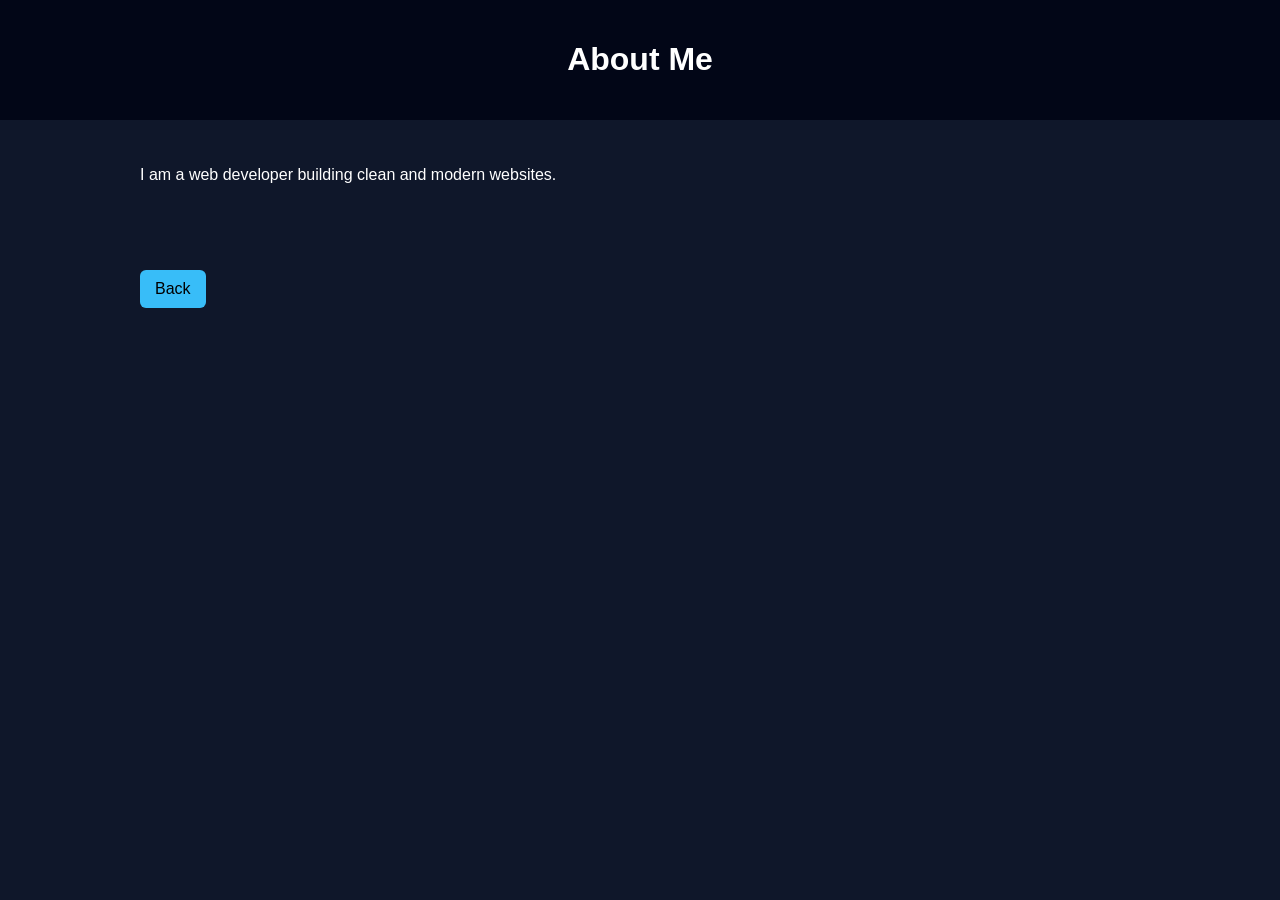
<file: about.html>
<!DOCTYPE html>
<html>
<head>
  <title>About</title>
  <link rel="stylesheet" href="style.css">
</head>
<body>

<header>
  <h1>About Me</h1>
</header>

<div class="container">
  <p>I am a web developer building clean and modern websites.</p>
</div>

<div class="container">
  <a class="btn" href="index.html">Back</a>
</div>

</body>
</html>
</file>
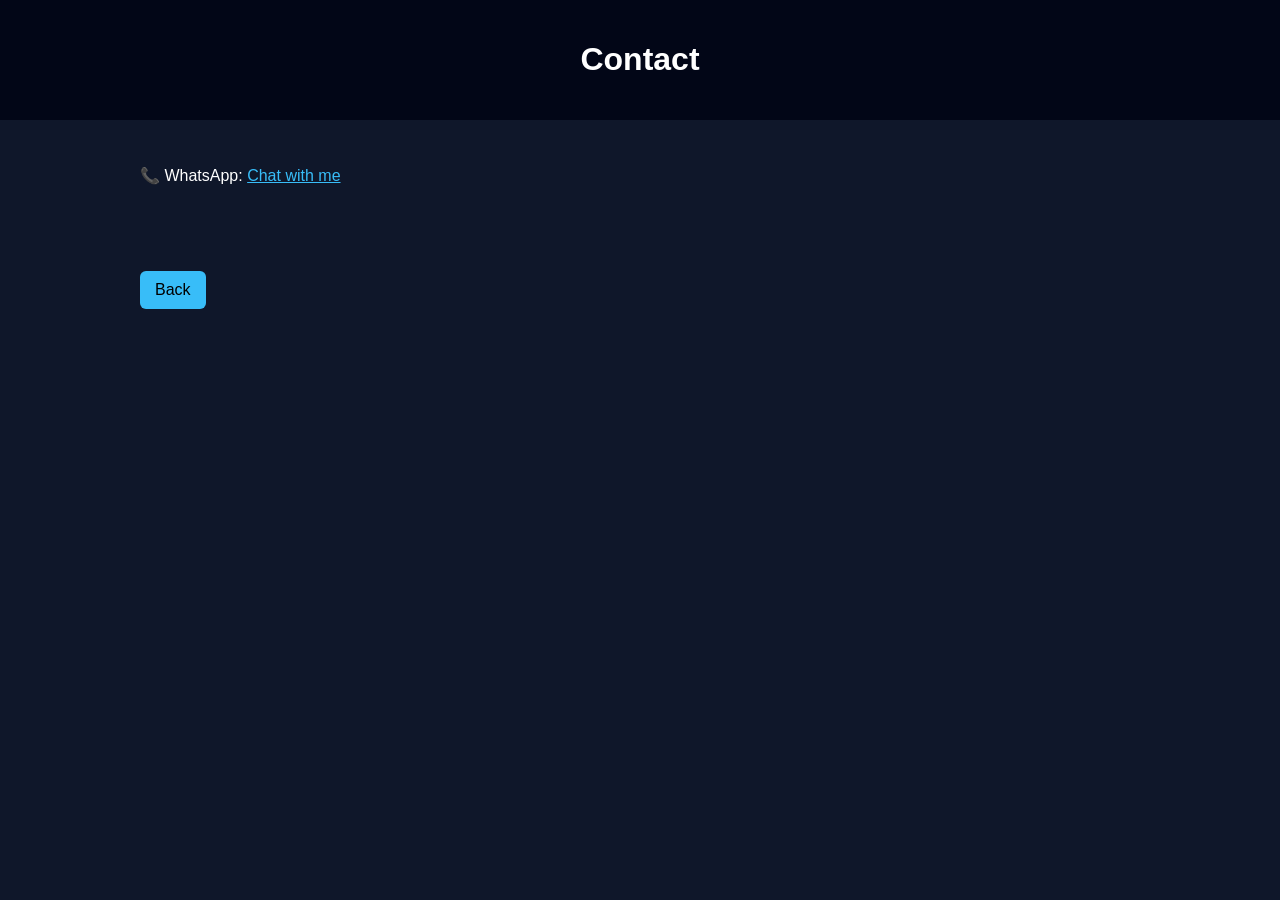
<file: contact.html>
<!DOCTYPE html>
<html>
<head>
  <title>Contact</title>
  <link rel="stylesheet" href="style.css">
</head>
<body>

<header>
  <h1>Contact</h1>
</header>

<div class="container">
  <p>📞 WhatsApp: <a href="https://wa.me/256774365771" style="color:#38bdf8;">Chat with me</a></p>
</div>

<div class="container">
  <a class="btn" href="index.html">Back</a>
</div>

</body>
</html>
</file>
<file: style.css>
body {
  margin: 0;
  font-family: Arial, sans-serif;
  background: #0f172a;
  color: white;
}

header {
  background: #020617;
  padding: 20px;
  text-align: center;
}

nav a {
  color: #38bdf8;
  margin: 0 10px;
  text-decoration: none;
}

.container {
  max-width: 1000px;
  margin: auto;
  padding: 30px;
}

.grid {
  display: grid;
  grid-template-columns: repeat(auto-fit, minmax(250px, 1fr));
  gap: 20px;
}

.card {
  background: #020617;
  padding: 15px;
  border-radius: 10px;
  text-align: center;
}

.card img {
  width: 100%;
  border-radius: 10px;
}

.btn {
  display: inline-block;
  padding: 10px 15px;
  background: #38bdf8;
  color: black;
  text-decoration: none;
  border-radius: 6px;
  margin-top: 10px;
}
.hero {
  text-align: center;
  padding: 60px 20px;
}

.hero h2 {
  font-size: 2.5rem;
  background: linear-gradient(90deg, #38bdf8, #a78bfa);
  -webkit-background-clip: text;
  -webkit-text-fill-color: transparent;
}

.hero p {
  opacity: 0.8;
  margin-top: 10px;
}
.card {
  background: rgba(2,6,23,0.8);
  border: 1px solid rgba(56,189,248,0.2);
  padding: 20px;
  border-radius: 16px;
  transition: 0.3s;
}

.card:hover {
  transform: translateY(-10px);
  border-color: #38bdf8;
  box-shadow: 0 10px 30px rgba(56,189,248,0.2);
}

.card h3 {
  margin-top: 10px;
}

.card p {
  opacity: 0.8;
  font-size: 14px;
}
.card {
  animation: fadeIn 0.6s ease-in;
}

@keyframes fadeIn {
  from {
    opacity: 0;
    transform: translateY(20px);
  }
  to {
    opacity: 1;
    transform: translateY(0);
  }
}

.btn:hover {
  transform: scale(1.05);
  transition: 0.2s;
}
.home-hero {
  height: 100vh;
  background: url("https://images.unsplash.com/photo-1522071820081-009f0129c71c") center/cover no-repeat;
  display: flex;
  flex-direction: column;
  justify-content: center;
  text-align: center;
  position: relative;
}
.home-hero::before {
  content: "";
  position: absolute;
  top:0;
  left:0;
  width:100%;
  height:100%;
  background: rgba(0,0,0,0.6);
}
.home-hero * {
  position: relative;
  z-index: 2;
}
</file>
